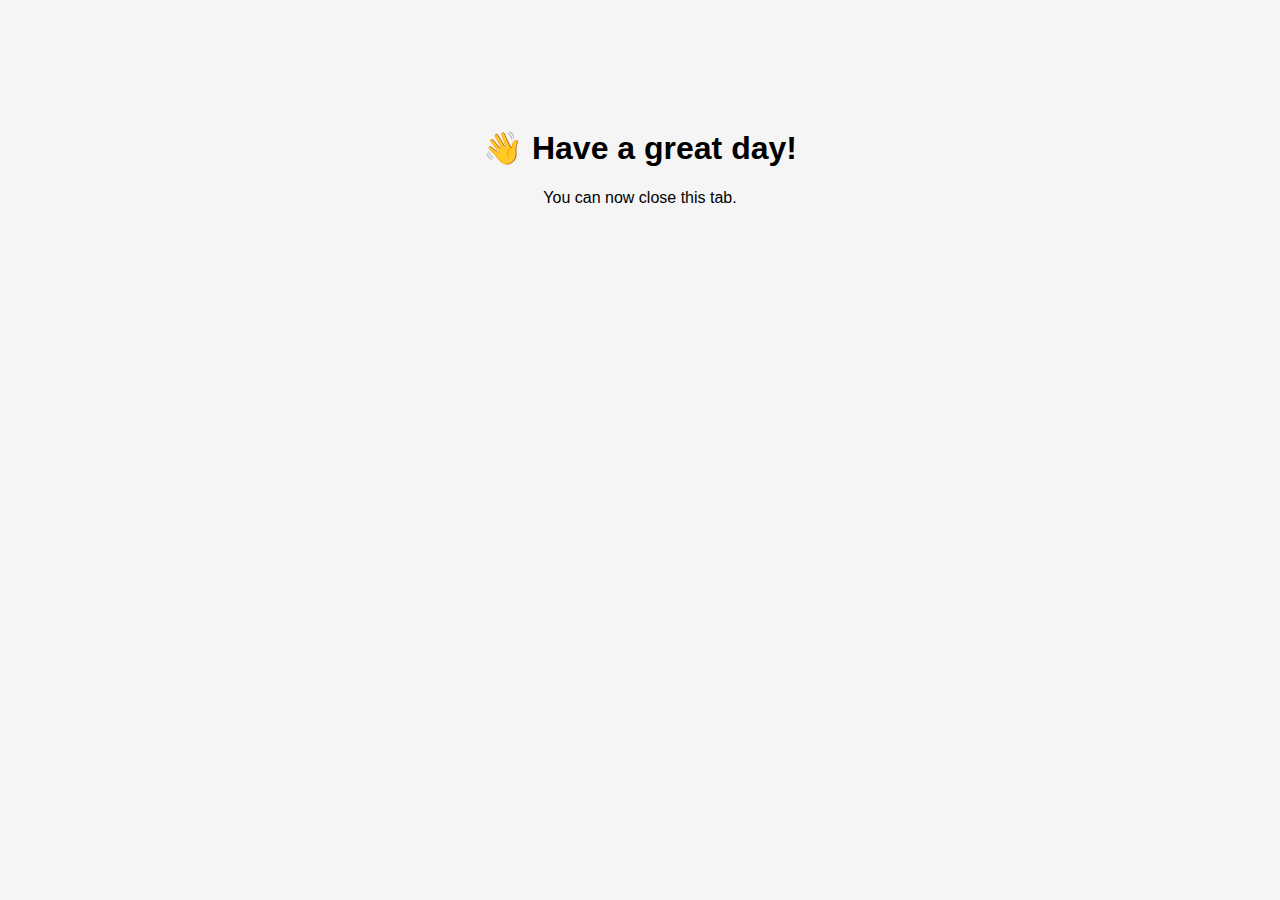
<file: templates/goodbye.html>
<!DOCTYPE html>
<html>
<head>
    <title>Goodbye</title>
    <style>
        body {
            text-align: center;
            padding-top: 100px;
            font-family: Arial, sans-serif;
            background-color: #f5f5f5;
        }
    </style>
</head>
<body>
    <h1>👋 Have a great day!</h1>
    <p>You can now close this tab.</p>
</body>
</html>
</file>
